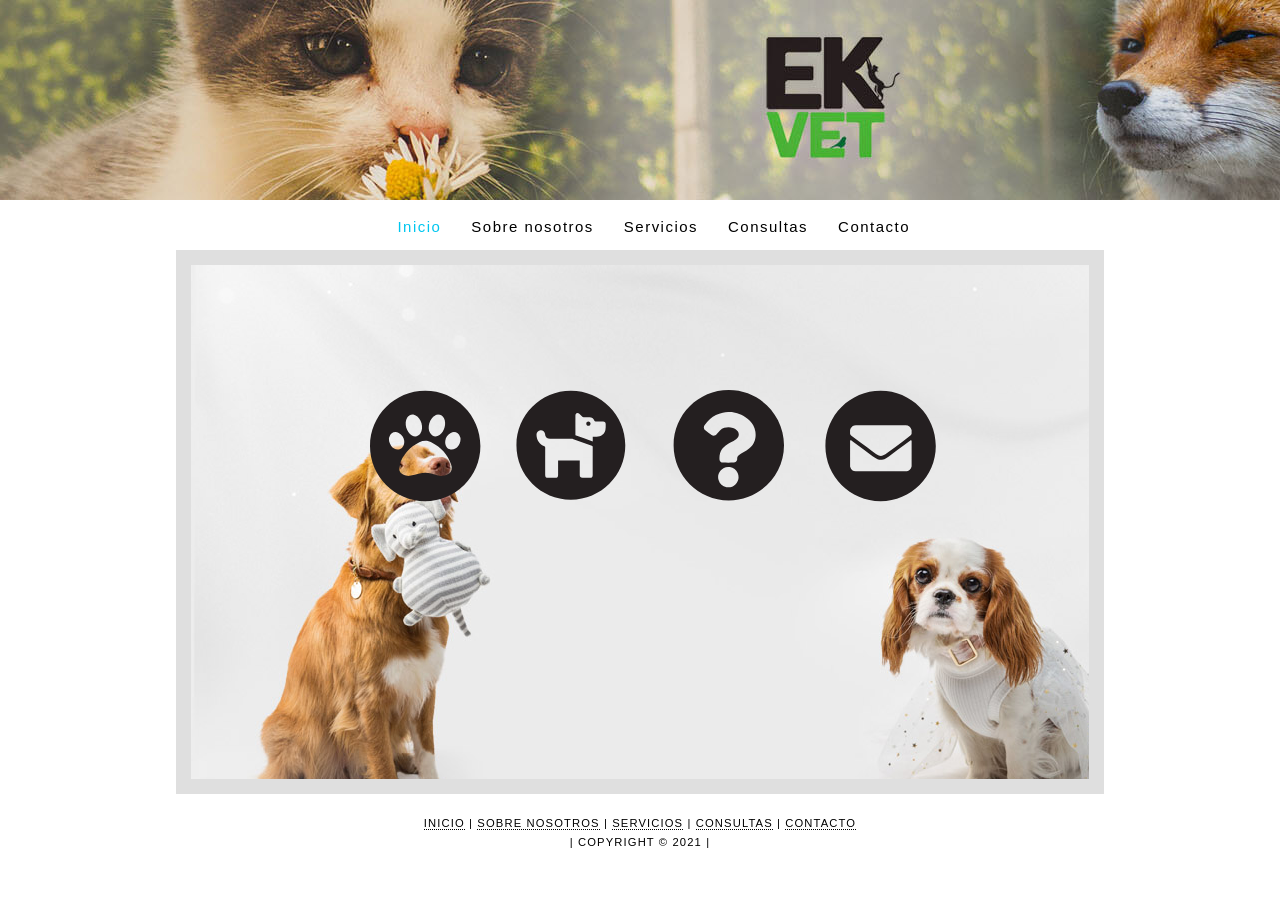
<file: index.html>
<!DOCTYPE HTML>
<html>

<head>
  <title>EKVET Centro Clinico Veterinario</title>
  <meta name="description" content="website description" />
  <meta name="keywords" content="website keywords, website keywords" />
  <meta http-equiv="content-type" content="text/html charset=windows-1252" />
  <link rel="stylesheet" type="text/css" href="style/style.css" />
  <link rel="stylesheet" href="style/estilos.css">
  <link href="https://fonts.googleapis.com/css2?family=Shippori+Antique+B1&display=swap" rel="stylesheet">

</head>

<body>
  <div id="main">
    <div id="header">
      <div id="logo">
        <div id="logo_text">
          <!-- class="logo_colour", allows you to change the colour of the text -->
          <h1><a href="index.html"><span class="logo_colour"></span></a></h1>
          <h2></h2>
        </div>
      </div>
      <div id="menubar">
        <ul id="menu">
          <!-- put class="selected" in the li tag for the selected page - to highlight which page you're on -->
          <li class="selected"><a href="index.html">Inicio</a></li>
          <li><a href="examples.html">Sobre nosotros</a></li>
          <li><a href="page.html">Servicios</a></li>
          <li><a href="another_page.html">Consultas</a></li>
          <li><a href="contact.html">Contacto</a></li>
        </ul>
      </div>
    </div>
    <div id="site_content">
      <div class="sidebar">

      </div>
      <div id="content">
        <?xml version="1.0" encoding="utf-8"?>
        <!-- Generator: Adobe Illustrator 24.0.2, SVG Export Plug-In . SVG Version: 6.00 Build 0)  -->
        <svg version="1.1" xmlns="http://www.w3.org/2000/svg" xmlns:xlink="http://www.w3.org/1999/xlink" x="0px" y="0px"
           viewBox="0 0 900 600" style="enable-background:new 0 0 900 600;" xml:space="preserve">
        <style type="text/css">
          .st0{fill:#241F20;}
          .st1{display:none;}
        </style>
        <g id="menu">

          <a href="another_page.html">
          <path id="consultas" class="st0" d="M486,296c0-39.76,32.24-72,72-72s72,32.24,72,72s-32.24,72-72,72S486,335.76,486,296z
             M557.43,252.62c-0.13,0.02-0.26,0.06-0.38,0.06c-2.33,0.09-4.63,0.37-6.92,0.82c-6.31,1.23-11.85,4.01-16.63,8.29
            c-2.71,2.43-5.06,5.18-7.13,8.17c-1.51,2.18-1.13,4.85,0.97,6.48c2.71,2.1,5.45,4.15,8.19,6.2c1.24,0.93,2.63,1.19,4.14,0.76
            c1.18-0.34,1.97-1.17,2.74-2.06c1.33-1.53,2.66-3.07,4.08-4.52c1.57-1.62,3.45-2.83,5.6-3.53c3.78-1.23,7.57-1.22,11.33,0.15
            c2.46,0.9,4.65,2.2,6.21,4.38c1.35,1.89,1.77,3.96,1.07,6.19c-0.54,1.72-1.71,3.04-3.18,4.02c-2.21,1.47-4.46,2.87-6.76,4.19
            c-3.32,1.91-6.62,3.81-9.37,6.52c-2.32,2.29-3.99,4.96-4.88,8.12c-0.69,2.48-0.78,5.02-0.65,7.56c0.11,2.32,2.08,4.2,4.39,4.22
            c4.77,0.03,9.54,0.03,14.31,0c2.1-0.02,3.93-1.66,4.29-3.72c0.06-0.37,0.12-0.75,0.09-1.12c-0.18-2.17,0.78-3.81,2.46-5
            c1.83-1.29,3.73-2.49,5.66-3.63c2.69-1.6,5.39-3.18,7.79-5.22c2.49-2.12,4.58-4.55,5.97-7.53c2.18-4.66,2.66-9.57,1.76-14.59
            c-0.95-5.33-3.51-9.87-7.2-13.78c-3.17-3.37-6.89-5.98-11.08-7.94c-3.48-1.63-7.13-2.69-10.94-3.19c-0.82-0.11-1.65-0.18-2.48-0.27
            C559.73,252.62,558.58,252.62,557.43,252.62z M558.32,350.87c0.53-0.08,1.07-0.14,1.59-0.25c3.51-0.72,6.35-2.52,8.37-5.49
            c2.73-4.02,3.21-8.36,1.28-12.8c-1.92-4.41-5.35-7.12-10.15-7.84c-4.96-0.74-9.16,0.86-12.32,4.75c-2.88,3.53-3.76,7.62-2.44,12.01
            c1.55,5.13,5.07,8.24,10.3,9.39c0.49,0.11,1,0.16,1.5,0.23C557.07,350.87,557.69,350.87,558.32,350.87z"/>
          </a>

          <a href="examples.html">
          <path id="sobrenosotros" class="st0" d="M90,297c0-39.76,32.24-72,72-72s72,32.24,72,72s-32.24,72-72,72S90,336.76,90,297z
             M208.07,287.55c0-0.65-0.13-1.3-0.36-1.91c-0.07-0.17-0.13-0.35-0.19-0.53c-1.76-5.53-7.06-7.83-12.25-5.22
            c-4.12,2.08-6.41,5.61-7.05,10.07c-0.72,5.01,1.51,9.52,5.13,11.01c4.09,1.68,8.9,0.07,11.96-4.32c0.73-1.05,1.26-2.24,1.76-3.44
            c0.67-1.6,1-3.32,1-5.05V287.55z M114.72,288.12c0,1.73,0.34,3.45,1,5.05c0.5,1.21,1.03,2.39,1.76,3.44
            c3.06,4.39,7.86,6,11.96,4.32c3.61-1.48,5.85-5.99,5.13-11.01c-0.64-4.46-2.93-7.99-7.05-10.07c-5.19-2.62-10.49-0.32-12.25,5.22
            c-0.06,0.18-0.12,0.35-0.19,0.53c-0.23,0.61-0.36,1.26-0.36,1.91V288.12z M195.81,321.09c-4.36-13.09-13.14-22.59-25.35-28.85
            c-5.24-2.68-10.82-2.78-16.1-0.09c-12.46,6.35-21.44,15.94-25.67,29.41c-2.51,7.99,1.55,13.5,9.88,14.29
            c1.04,0.1,2.13,0.25,3.13,0.05c4.32-0.89,8.71-1.64,12.91-2.94c5.12-1.59,10.03-1.73,15.16-0.06c4.49,1.47,9.15,2.41,11.64,3.05
            C193.73,336.03,198.81,330.11,195.81,321.09z M174.98,257.07c-7.2,3.73-10.64,15.46-6.71,22.6c2.74,4.98,7.77,6.19,12.43,3
            c6.47-4.44,9.29-14.83,5.81-21.83c-1.48-2.98-3.83-4.94-8.13-4.93C177.69,256.14,176.24,256.42,174.98,257.07z M138.41,260.17
            c-4.19,7.08-0.91,18.91,6.26,23.02c4.03,2.31,8.36,1.34,11-2.46c5.02-7.23,1.35-20.41-6.69-23.94c-1.16-0.51-2.44-0.73-2.98-0.88
            C142.11,255.94,139.9,257.65,138.41,260.17z"/>
          </a>

            <a href="page.html">
          <path id="servicios" class="st0" d="M281,296c0-39.21,31.79-71,71-71s71,31.79,71,71s-31.79,71-71,71S281,335.21,281,296z
             M363.6,317.48c0,5.79-0.01,11.59,0,17.38c0.01,2.53,1.02,3.53,3.55,3.54c3.21,0.01,6.43,0.01,9.64,0c2.7-0.01,3.68-0.98,3.68-3.66
            c0-12.14-0.01-24.28,0.03-36.42c0-0.97-0.3-1.39-1.2-1.7c-7.99-2.82-15.97-5.7-23.96-8.53c-0.78-0.27-1.64-0.43-2.46-0.43
            c-9.35-0.03-18.69-0.01-28.04-0.02c-3.16,0-5.31-1.39-6.11-3.98c-0.24-0.79-0.23-1.66-0.37-2.49c-0.51-3-3.08-5.09-5.89-4.81
            c-3.11,0.31-5.3,2.69-5.29,5.77c0.01,6.54,4.08,12.67,10.19,15.22c0.88,0.37,1.16,0.82,1.16,1.77
            c-0.04,11.88-0.03,23.77-0.02,35.65c0,2.72,0.93,3.63,3.68,3.64c3.17,0.01,6.34,0.01,9.52,0c2.68-0.01,3.63-0.97,3.63-3.69
            c0-5.79,0-11.59,0-17.38c0-0.45,0-0.9,0-1.41c9.47,0,18.8,0,28.26,0C363.6,316.48,363.6,316.98,363.6,317.48z M380.54,291.11
            c0-2.21,0-4.22,0-6.27c1.79,0,3.44,0.02,5.09,0c5.76-0.09,10.27-3.37,11.43-8.74c0.52-2.4,0.33-4.96,0.37-7.45
            c0.04-2.53-1.01-3.56-3.51-3.57c-2.83-0.01-5.67-0.1-8.5,0.04c-1.55,0.07-2.41-0.35-3.02-1.85c-1.09-2.66-3.22-3.88-6.12-3.82
            c-2.58,0.05-5.16,0.05-7.74-0.02c-0.52-0.01-1.14-0.27-1.53-0.63c-1.37-1.26-2.59-2.69-4-3.89c-0.65-0.56-1.6-1.01-2.44-1.05
            c-1.59-0.07-2.62,1.32-2.63,3.24c-0.02,5.16-0.01,10.32-0.01,15.48c0,3.47,0,6.93,0,10.45
            C365.43,285.71,372.89,288.38,380.54,291.11z M377.67,267.9c-0.01,1.49-1.26,2.75-2.75,2.76c-1.56,0.01-2.85-1.26-2.84-2.79
            c0.01-1.53,1.31-2.78,2.87-2.76C376.43,265.13,377.68,266.41,377.67,267.9z"/>
          </a>

          <a href="contact.html">
          <path id="contacto" class="st0" d="M684,297c0-39.76,32.24-72,72-72s72,32.24,72,72s-32.24,72-72,72S684,336.76,684,297z
             M716.3,281.18c0.25,0.98,0.83,1.71,1.63,2.31c4.09,3.08,8.16,6.21,12.28,9.26c4.81,3.56,9.67,7.05,14.49,10.59
            c1.76,1.29,3.47,2.65,5.27,3.89c1.14,0.78,2.38,1.45,3.63,2.05c1.95,0.94,3.91,0.77,5.85-0.14c1.97-0.92,3.71-2.18,5.44-3.46
            c6.66-4.9,13.34-9.78,19.99-14.7c3.37-2.49,6.67-5.07,10-7.61c0.81-0.62,1.34-1.41,1.52-2.42c0.01-0.05,0.04-0.1,0.06-0.15
            c0-1.42,0-2.84,0-4.26c-0.07-0.3-0.13-0.59-0.2-0.89c-0.74-3.42-3.94-5.88-7.46-5.87c-17.1,0.03-34.2,0.01-51.3,0.01
            c-4.54,0-9.08-0.01-13.62,0c-3.23,0.01-5.57,1.51-7,4.38c-0.32,0.63-0.42,1.37-0.62,2.07c-0.03,0.1-0.06,0.2-0.09,0.3
            c0,1.42,0,2.84,0,4.26C716.23,280.93,716.27,281.05,716.3,281.18z M796.12,289.69c-0.33-0.32-0.84-0.28-1.31,0.08
            c-2.65,2-5.29,4.02-7.96,5.98c-5.7,4.2-11.41,8.38-17.13,12.55c-1.97,1.43-3.93,2.88-5.96,4.21c-1.81,1.19-3.81,2.01-5.98,2.33
            c-1.99,0.29-3.89-0.05-5.74-0.76c-2.37-0.92-4.46-2.31-6.49-3.8c-8.36-6.16-16.72-12.32-25.07-18.49
            c-0.85-0.63-1.68-1.28-2.52-1.92c-0.76-0.58-1.23-0.51-1.76,0.26c0,11.04,0,22.07,0,33.11c0.08,0.34,0.15,0.67,0.23,1.01
            c0.83,3.34,3.67,5.64,7.1,5.75c0.17,0.01,0.35,0.01,0.52,0.01c21.52,0,43.04,0,64.56,0.01c2.07,0,3.91-0.6,5.43-2.01
            c1.3-1.2,2.1-2.69,2.34-4.46c0.01-0.1,0.06-0.2,0.08-0.3c0-11.04,0-22.07,0-33.11C796.35,289.98,796.25,289.82,796.12,289.69z"/>
          </a>
        </g>
        <g id="Capa_2" class="st1">
        </g>
        </svg>
        
      </div>
    </div>
    <div id="footer">
      <p><a href="index.html">Inicio</a> | <a href="examples.html">Sobre nosotros</a> | <a href="page.html">Servicios</a> | <a href="another_page.html">Consultas</a> | <a href="contact.html">Contacto</a></p>
      <p> | Copyright &copy; 2021 | 
    </div>
  </div>
</body>
</html>
</file>
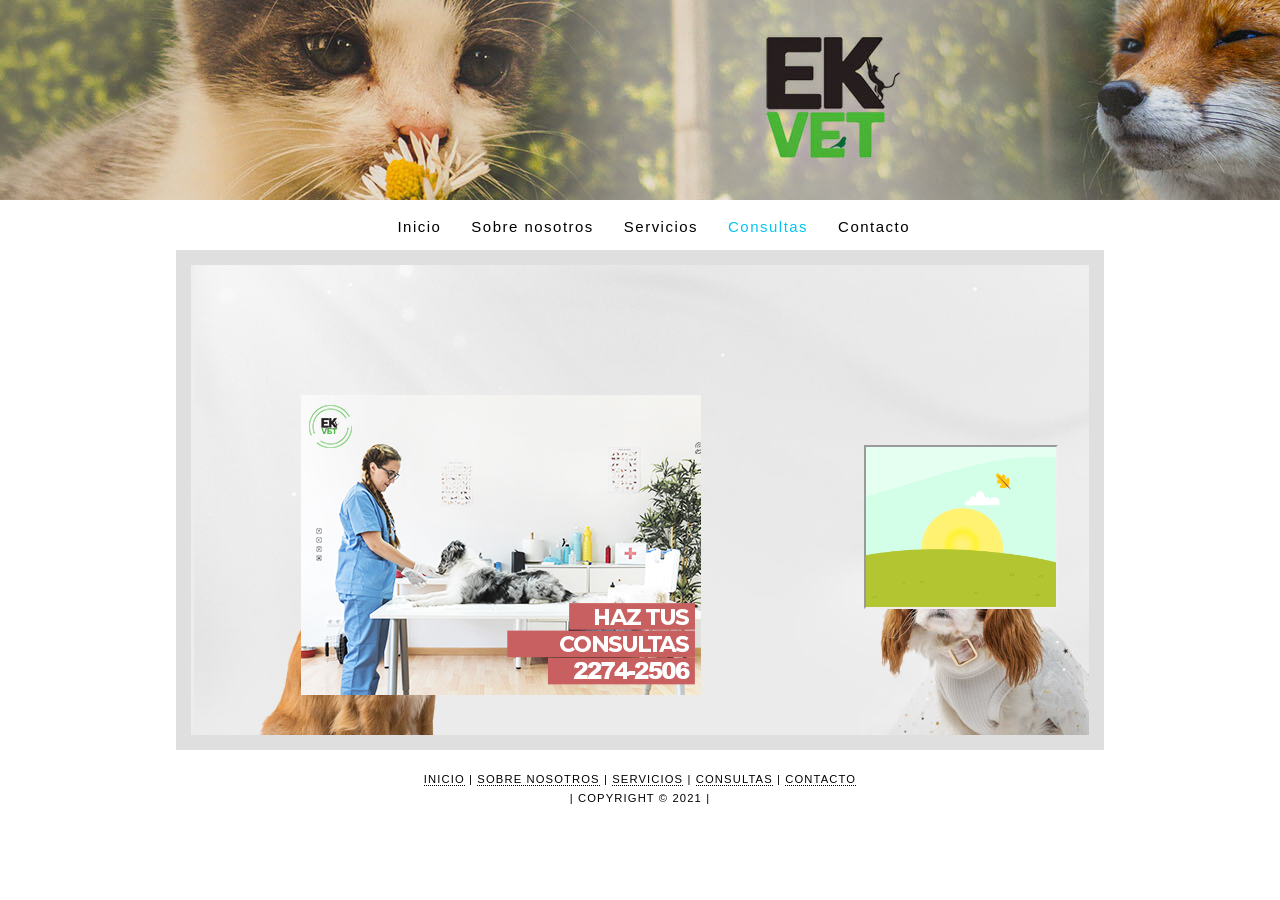
<file: another_page.html>
<!DOCTYPE HTML>
<html>

<head>
  <title>EKVET Centro Clinico Veterinario</title>
  <meta name="description" content="website description" />
  <meta name="keywords" content="website keywords, website keywords" />
  <meta http-equiv="content-type" content="text/html; charset=windows-1252" />
  <link rel="stylesheet" type="text/css" href="style/style.css" />
  <link rel="stylesheet" href="style/estilos.css">
  <link href="https://fonts.googleapis.com/css2?family=Shippori+Antique+B1&display=swap" rel="stylesheet">
</head>

<body>
  <div id="main">
    <div id="header">
      <div id="logo">
        <div id="logo_text">
          <!-- class="logo_colour", allows you to change the colour of the text -->
          <h1><a href="index.html"><span class="logo_colour"></span></a></h1>
          <h2></h2>
        </div>
      </div>
      <div id="menubar">
        <ul id="menu">
          <!-- put class="selected" in the li tag for the selected page - to highlight which page you're on -->
          <li><a href="index.html">Inicio</a></li>
          <li><a href="examples.html">Sobre nosotros</a></li>
          <li><a href="page.html">Servicios</a></li>
          <li class="selected"><a href="another_page.html">Consultas</a></li>
          <li><a href="contact.html">Contacto</a></li>
        </ul>
      </div>
    </div>
    <div id="site_content">
      <div class="sidebar">
        <iframe src="animaciones/anisprite/avesprite.html" width="190px" height="160px" style="margin-top: 170px;"></iframe>

      </div>
      <div id="content">
        <img src="images/img1.jpg" style="margin-top: 120px;">
      <p></p>
      </div>
    </div>
    <div id="footer">
      <p><a href="index.html">Inicio</a> | <a href="examples.html">Sobre nosotros</a> | <a href="page.html">Servicios</a> | <a href="another_page.html">Consultas</a> | <a href="contact.html">Contacto</a></p>
      <p> | Copyright &copy; 2021 | 
    </div>
  </div>
</body>
</html>
</file>
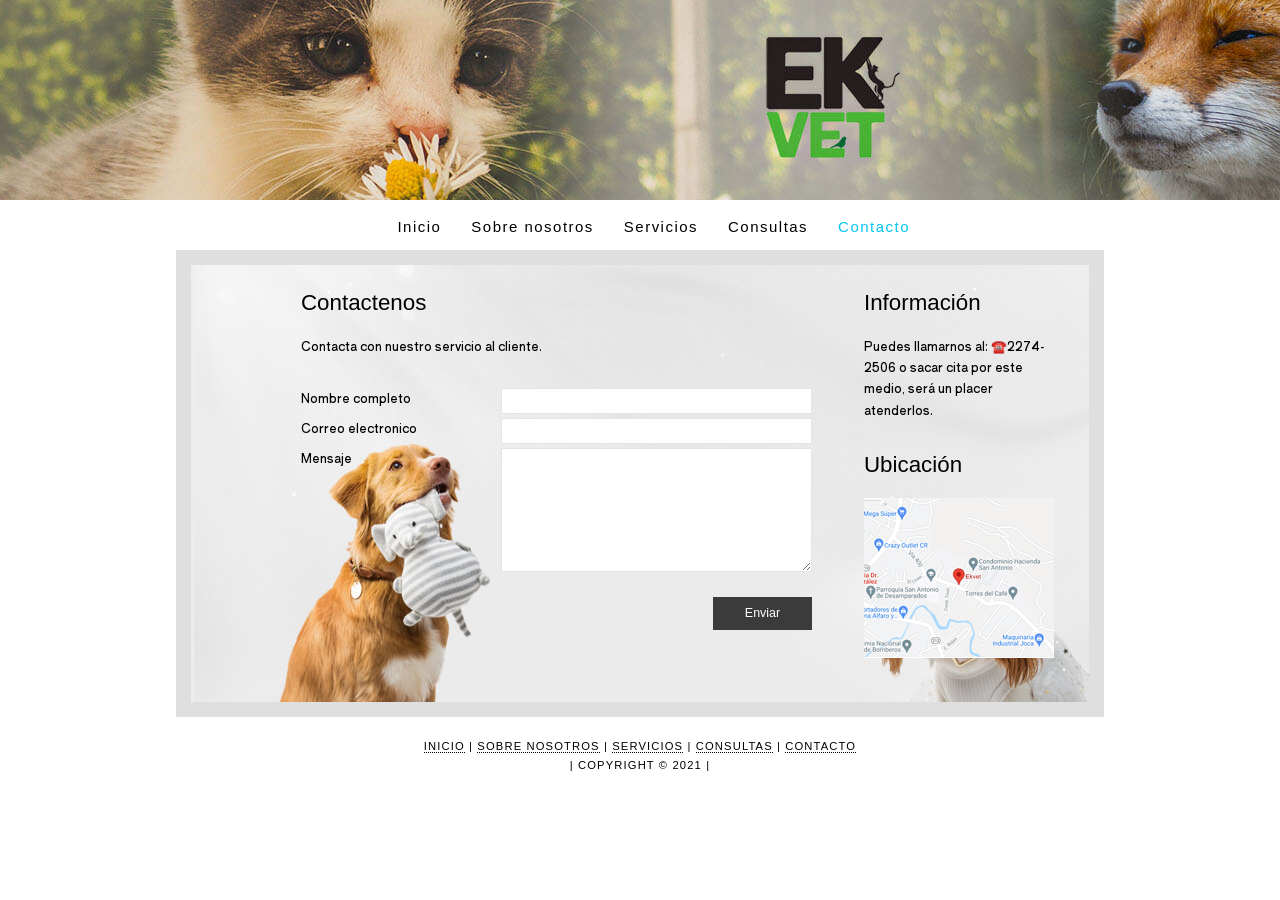
<file: contact.html>
<!DOCTYPE HTML>
<html>

<head>
  <title>EKVET Centro Clinico Veterinario</title>
  <meta name="description" content="website description" />
  <meta name="keywords" content="website keywords, website keywords" />
  <meta charset="UTF-8">
  <link rel="stylesheet" type="text/css" href="style/style.css" />
  <link rel="stylesheet" href="style/estilos.css">
  <meta charset="UTF-8">
  <link href="https://fonts.googleapis.com/css2?family=Shippori+Antique+B1&display=swap" rel="stylesheet">
</head>

<body>
  <div id="main">
    <div id="header">
      <div id="logo">
        <div id="logo_text">
          <!-- class="logo_colour", allows you to change the colour of the text -->
          <h1><a href="index.html"><span class="logo_colour"></span></a></h1>
          <h2></h2>
        </div>
      </div>
      <div id="menubar">
        <ul id="menu">
          <!-- put class="selected" in the li tag for the selected page - to highlight which page you're on -->
          <li><a href="index.html">Inicio</a></li>
          <li><a href="examples.html">Sobre nosotros</a></li>
          <li><a href="page.html">Servicios</a></li>
          <li><a href="another_page.html">Consultas</a></li>
          <li class="selected"><a href="contact.html">Contacto</a></li>
        </ul>
      </div>
    </div>
    <div id="site_content">
      <div class="sidebar">
        <h1>Información</h1>
        <p>Puedes llamarnos al: ☎️2274-2506 o sacar cita por este medio, será un placer atenderlos.</p>
        <h1>Ubicación</h1>
     <img src="images/ubicacion.jpg">
      
      </div>
      <div id="content">
        <h1>Contactenos</h1>
        <p>Contacta con nuestro servicio al cliente.</p>
        <form action="#" method="post">
          <div class="form_settings">
            <p><span>Nombre completo</span><input class="contact" type="text" name="your_name" value="" /></p>
            <p><span>Correo electronico</span><input class="contact" type="text" name="your_email" value="" /></p>
            <p><span>Mensaje</span><textarea class="contact textarea" rows="8" cols="50" name="your_enquiry"></textarea></p>
            <p style="padding-top: 15px"><span>&nbsp;</span><input class="submit" type="submit" name="contact_submitted" value="Enviar" /></p>
          </div>
        </form>

      </div>
    </div>
    <div id="footer">
      <p><a href="index.html">Inicio</a> | <a href="examples.html">Sobre nosotros</a> | <a href="page.html">Servicios</a> | <a href="another_page.html">Consultas</a> | <a href="contact.html">Contacto</a></p>
      <p> | Copyright &copy; 2021 | 
    </div>
  </div>
</body>
</html>
</file>
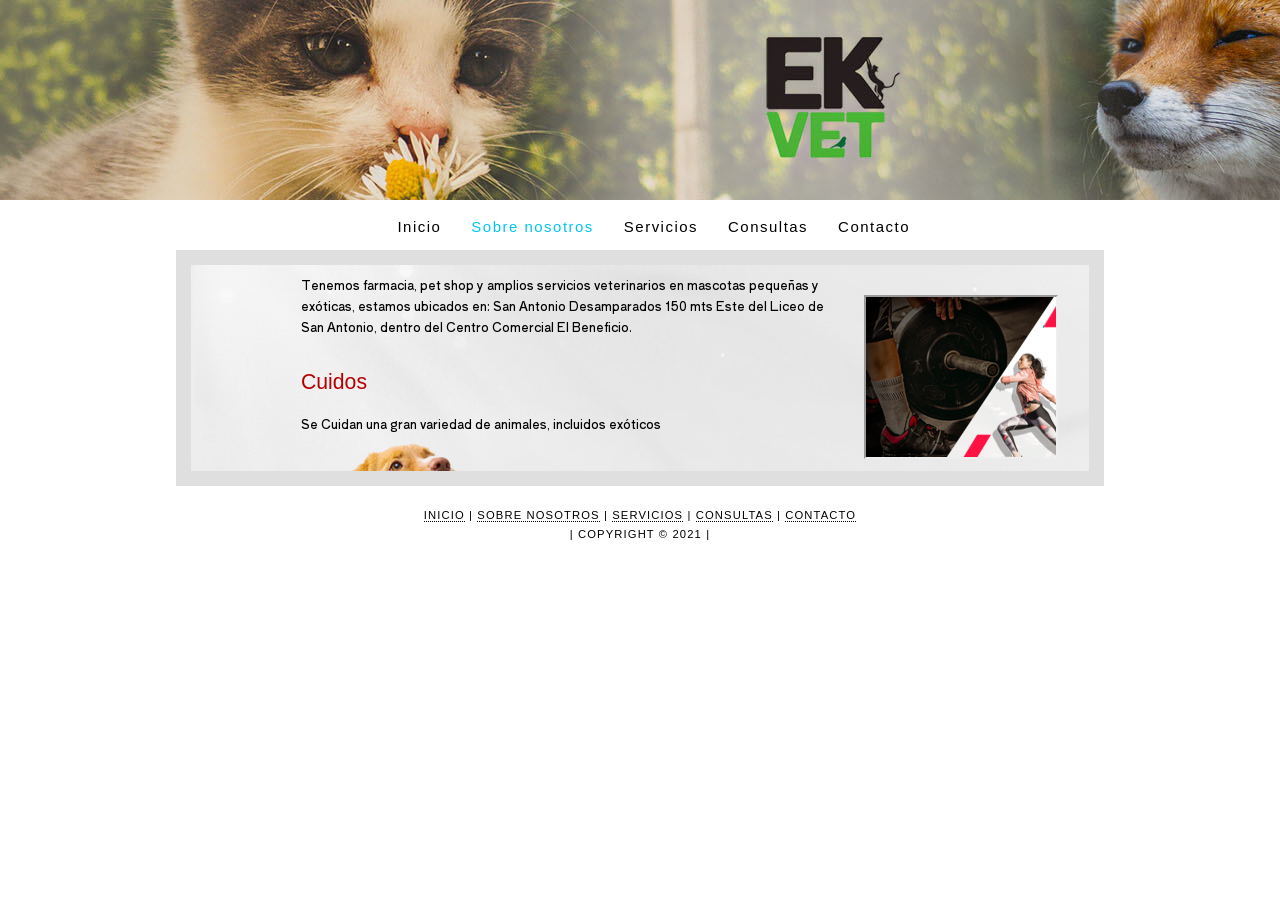
<file: examples.html>
<!DOCTYPE HTML>
<html>

<head>
  <title>EKVET Centro Clinico Veterinario</title>
  <meta name="description" content="website description" />
  <meta name="keywords" content="website keywords, website keywords" />
  
  <meta charset="UTF-8">
  <link rel="stylesheet" type="text/css" href="style/style.css" />
  <link rel="stylesheet" href="style/estilos.css">
  <link href="https://fonts.googleapis.com/css2?family=Shippori+Antique+B1&display=swap" rel="stylesheet">
</head>

<body>
  <div id="main">
    <div id="header">
      <div id="logo">
        <div id="logo_text">
          <!-- class="logo_colour", allows you to change the colour of the text -->
          <h1><a href="index.html"><span class="logo_colour"></span></a></h1>
          <h2></h2>
        </div>
      </div>
      <div id="menubar">
        <ul id="menu">
          <!-- put class="selected" in the li tag for the selected page - to highlight which page you're on -->
          <li><a href="index.html">Inicio</a></li>
          <li class="selected"><a href="examples.html">Sobre nosotros</a></li>
          <li><a href="page.html">Servicios</a></li>
          <li><a href="another_page.html">Consultas</a></li>
          <li><a href="contact.html">Contacto</a></li>
        </ul>
      </div>
    </div>
    <div id="site_content">
      <div class="sidebar">
      
        
     
        <iframe src="animaciones/anunciogym/gymanuncio.html" width="190px" height="160px" style="margin-bottom: -170px;"></iframe>
        


      </div>
      <div id="content">
        <p>Tenemos farmacia, pet shop y amplios servicios veterinarios en mascotas pequeñas y exóticas, estamos ubicados en: San Antonio Desamparados 150 mts Este del Liceo de San Antonio, dentro del Centro Comercial El Beneficio. </p>

        <h2>Cuidos</h2>
        <p>Se Cuidan una gran variedad de animales, incluidos exóticos </p>

      </div>
    </div>
    <div id="footer">
      <p><a href="index.html">Inicio</a> | <a href="examples.html">Sobre nosotros</a> | <a href="page.html">Servicios</a> | <a href="another_page.html">Consultas</a> | <a href="contact.html">Contacto</a></p>
      <p> | Copyright &copy; 2021 | 
    </div>
  </div>
</body>
</html>
</file>
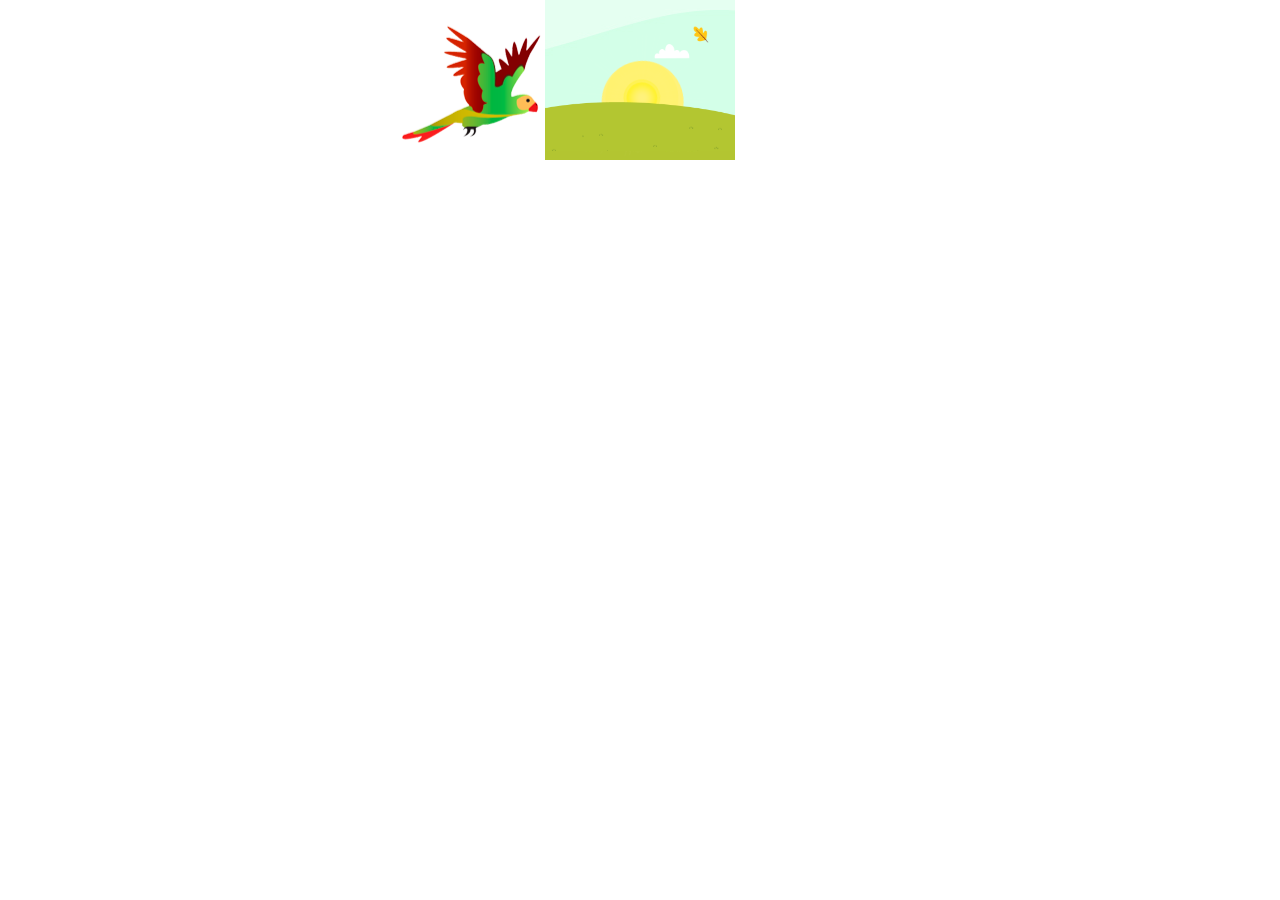
<file: animaciones/anisprite/avesprite.html>
<!DOCTYPE html>
<html>
<head>
	<title></title>
	<meta http-equiv="X-UA-Compatible" content="IE=Edge" />
	<meta http-equiv="Content-Type" content="text/html; charset=utf-8"/>
	<meta name="description" content="">
	<meta name="keywords" content="">
	<meta name="author" content="Rocío">
	<meta name="viewport" content="initial-scale=1.0">
	<style>
		html {
			height: 100%;
		}
		body {
			height: 100%;
			margin: 0;
			padding: 0;
		}
	</style>
	
	
	<script type="text/javascript" src="slplayer.js"></script>
	
</head>
<body>
	<div id="zzuUPyEL" style="position: relative; height: 100%;"></div>
	<script type = "text/javascript">
	(function(Saola) {
	var li = {"color":"#2090e6","density":9,"diameter":60,"range":1,"shape":"oval","speed":1};
	Saola.openDoc('avesprite.js', 'zzuUPyEL', {paused:false, preloaderOptions: li, center: 'horizontal'});})(AtomiSaola);
	</script>
</body>
</html>
</file>
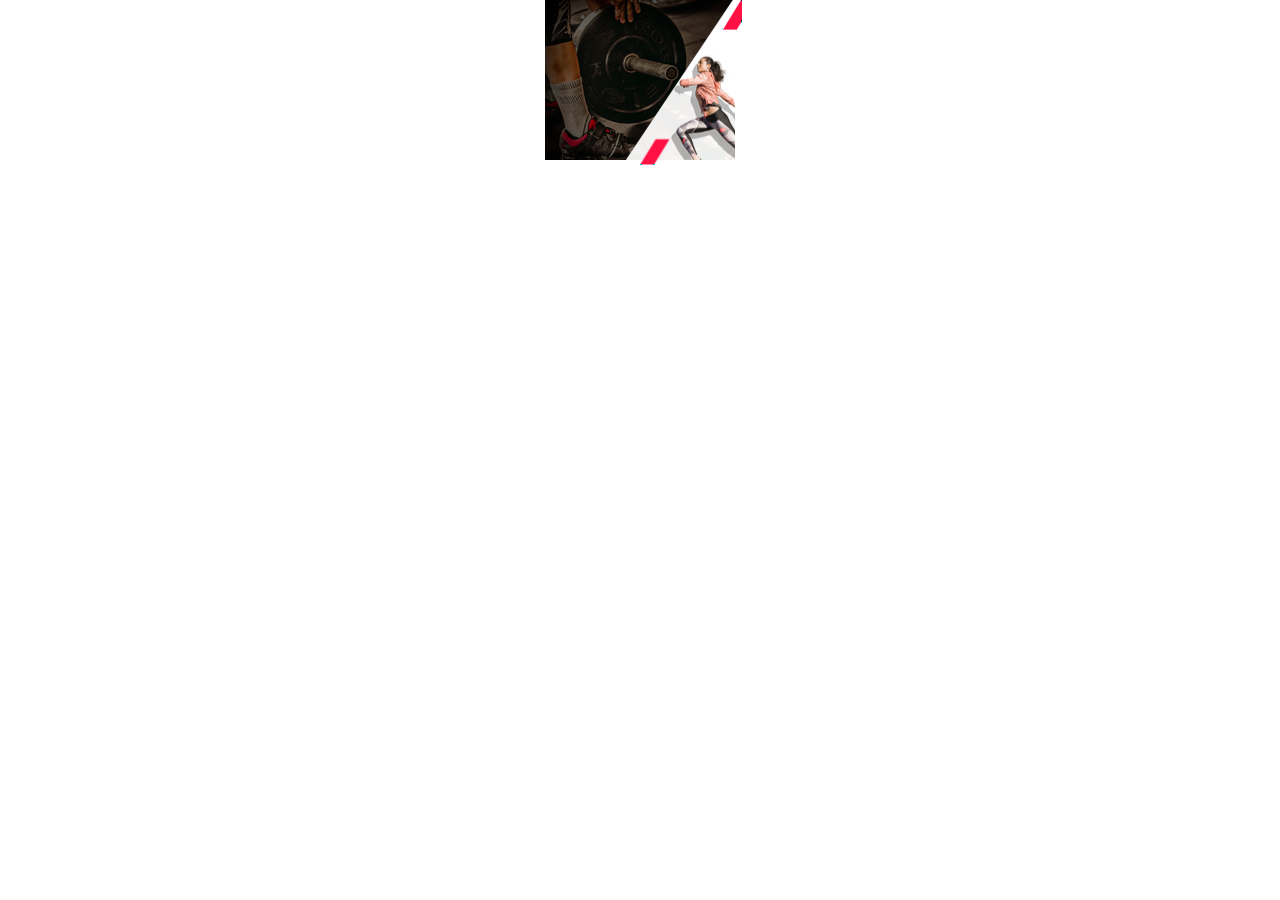
<file: animaciones/anunciogym/gymanuncio.html>
<!DOCTYPE html>
<html>
<head>
	<title></title>
	<meta http-equiv="X-UA-Compatible" content="IE=Edge" />
	<meta http-equiv="Content-Type" content="text/html; charset=utf-8"/>
	<meta name="description" content="">
	<meta name="keywords" content="">
	<meta name="author" content="Rocío">
	<meta name="viewport" content="initial-scale=1.0">
	<style>
		html {
			height: 100%;
		}
		body {
			height: 100%;
			margin: 0;
			padding: 0;
		}
	</style>
	
	
	<script type="text/javascript" src="slplayer.js"></script>
	
</head>
<body>
	<div id="dZnPsIjF" style="position: relative; height: 100%;"></div>
	<script type = "text/javascript">
	(function(Saola) {
	var li = {"color":"#2090e6","density":9,"diameter":60,"range":1,"shape":"oval","speed":1};
	Saola.openDoc('gymanuncio.js', 'dZnPsIjF', {paused:false, preloaderOptions: li, center: 'horizontal'});})(AtomiSaola);
	</script>
</body>
</html>
</file>
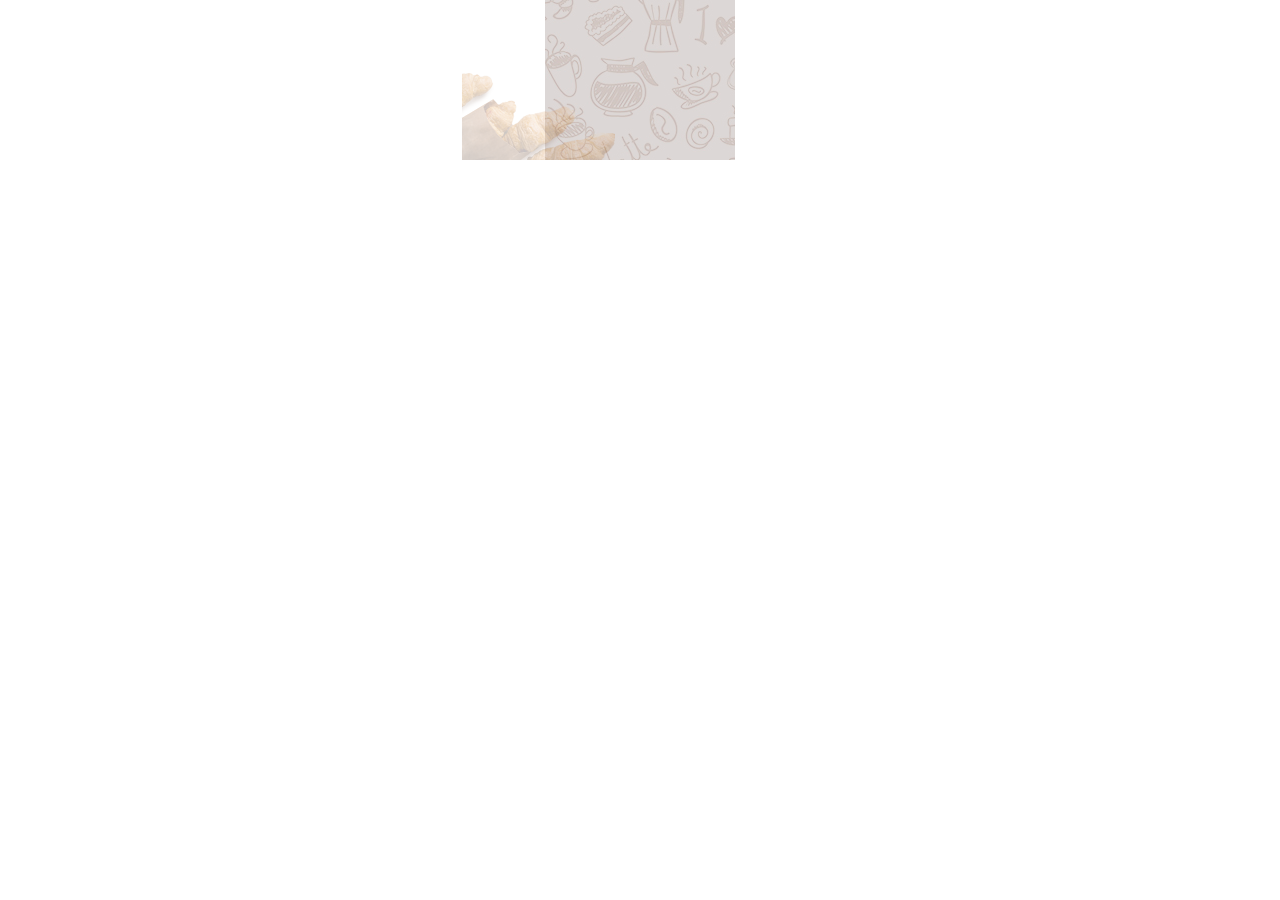
<file: animaciones/anunciopan/anunciopan.html>
<!DOCTYPE html>
<html>
<head>
	<title></title>
	<meta http-equiv="X-UA-Compatible" content="IE=Edge" />
	<meta http-equiv="Content-Type" content="text/html; charset=utf-8"/>
	<meta name="description" content="">
	<meta name="keywords" content="">
	<meta name="author" content="Rocío">
	<meta name="viewport" content="initial-scale=1.0">
	<style>
		html {
			height: 100%;
		}
		body {
			height: 100%;
			margin: 0;
			padding: 0;
		}
	</style>
	
	
	<script type="text/javascript" src="slplayer.js"></script>
	
</head>
<body>
	<div id="jfVsNYft" style="position: relative; height: 100%;"></div>
	<script type = "text/javascript">
	(function(Saola) {
	var li = {"color":"#2090e6","density":9,"diameter":60,"range":1,"shape":"oval","speed":1};
	Saola.openDoc('anunciopan.js', 'jfVsNYft', {paused:false, preloaderOptions: li, center: 'horizontal'});})(AtomiSaola);
	</script>
</body>
</html>
</file>
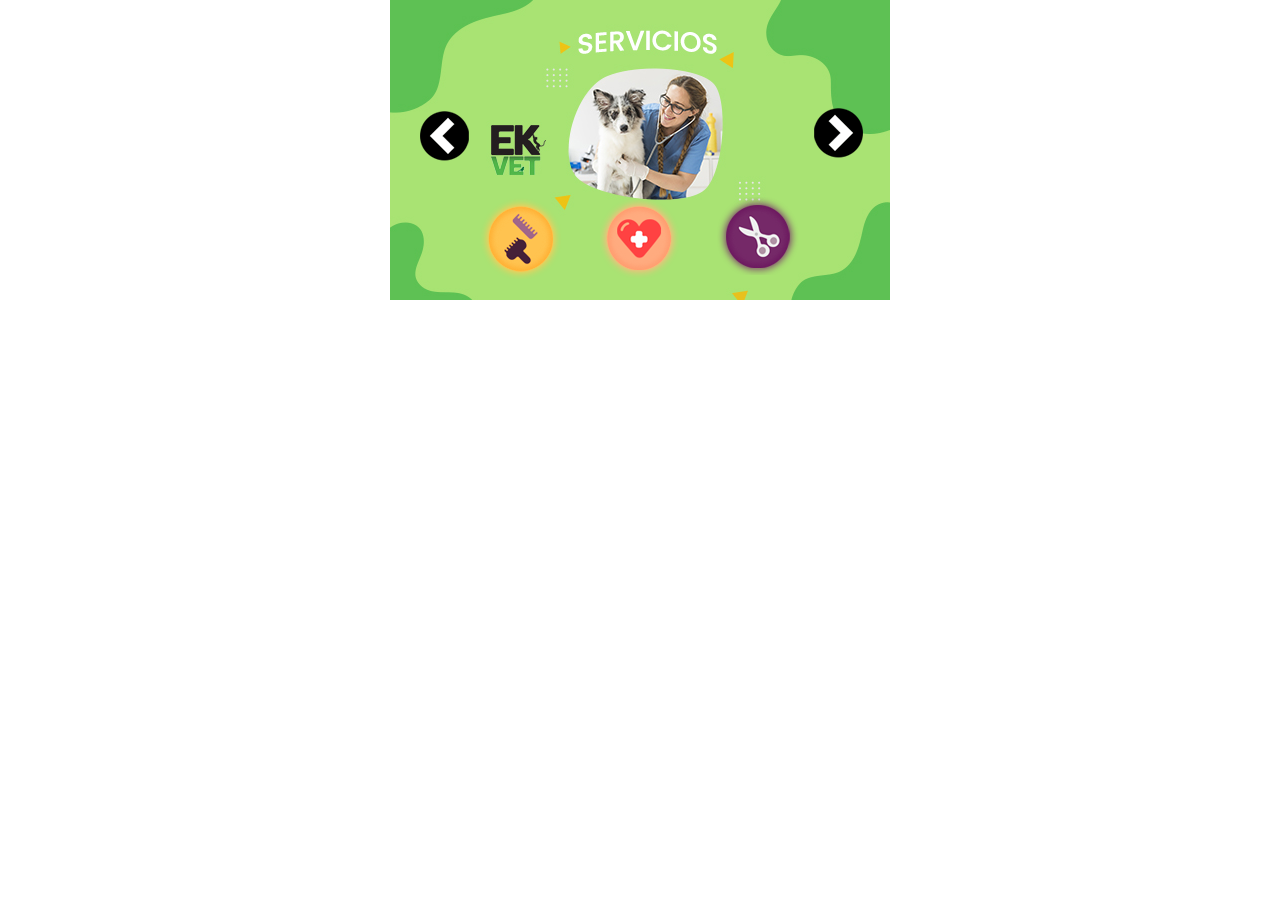
<file: animaciones/carousel/Carosel.html>
<!DOCTYPE html>
<html>
<head>
	<title></title>
	<meta http-equiv="X-UA-Compatible" content="IE=Edge" />
	<meta http-equiv="Content-Type" content="text/html; charset=utf-8"/>
	<meta name="description" content="">
	<meta name="keywords" content="">
	<meta name="author" content="Rocío">
	<meta name="viewport" content="initial-scale=1.0">
	<style>
		html {
			height: 100%;
		}
		body {
			height: 100%;
			margin: 0;
			padding: 0;
		}
	</style>
	
	
	<script type="text/javascript" src="slplayer.js"></script>
	
</head>
<body>
	<div id="Gnrdmcxu" style="position: relative; height: 100%;"></div>
	<script type = "text/javascript">
	(function(Saola) {
	var li = {"color":"#2090e6","density":9,"diameter":60,"range":1,"shape":"oval","speed":1};
	Saola.openDoc('Carosel.js', 'Gnrdmcxu', {paused:false, preloaderOptions: li, center: 'horizontal'});})(AtomiSaola);
	</script>
</body>
</html>
</file>
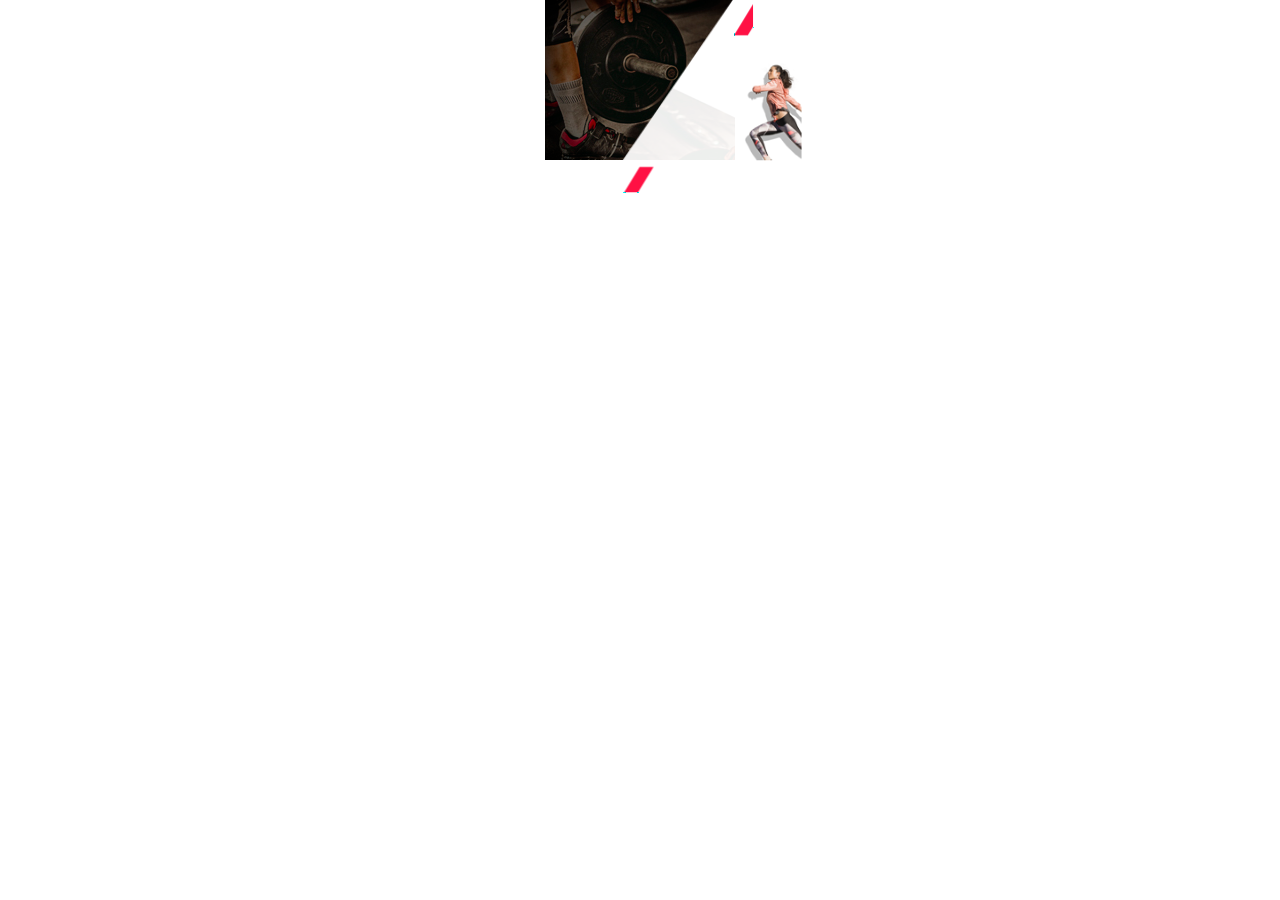
<file: animaciones/gymanuncio/gymanuncio.html>
<!DOCTYPE html>
<html>
<head>
	<title></title>
	<meta http-equiv="X-UA-Compatible" content="IE=Edge" />
	<meta http-equiv="Content-Type" content="text/html; charset=utf-8"/>
	<meta name="description" content="">
	<meta name="keywords" content="">
	<meta name="author" content="Rocío">
	<meta name="viewport" content="initial-scale=1.0">
	<style>
		html {
			height: 100%;
		}
		body {
			height: 100%;
			margin: 0;
			padding: 0;
		}
	</style>
	
	
	<script type="text/javascript" src="slplayer.js"></script>
	
</head>
<body>
	<div id="ERPsDgle" style="position: relative; height: 100%;"></div>
	<script type = "text/javascript">
	(function(Saola) {
	var li = {"color":"#2090e6","density":9,"diameter":60,"range":1,"shape":"oval","speed":1};
	Saola.openDoc('gymanuncio.js', 'ERPsDgle', {paused:false, preloaderOptions: li, center: 'horizontal'});})(AtomiSaola);
	</script>
</body>
</html>
</file>
<file: style/style.css>
html{height: 100%;}

body
{ font-family: 'Shippori Antique B1', sans-serif;
  padding: 0px;
  margin: 0px;
  font-size: .78em;
  background: #ffffff;
  color: #ffffff;}

p
{ margin: 0px;
  padding: 0px 0px 16px 0px;
  line-height: 1.7em;
color: #000;}


h1, h2, h3, h4, h5, h6 
{ font: normal 179% 'century gothic', arial, sans-serif;
  color: #000000;
  margin: 0 0 15px 0;
  padding: 15px 0 5px 0;}

h2
{ font: normal 170% 'century gothic', arial, sans-serif;
  color: #B60000;}

h3
{ font: normal 125% 'century gothic', arial, sans-serif;}

h4, h5, h6
{ margin: 0;
  padding: 0 0 5px 0;
  font: normal 120% arial, sans-serif;
  color: #B60000;}

h5, h6
{ font: italic 95% arial, sans-serif;
  color: rgb(32, 31, 31);}

h6
{ color: #362C20;}

a, a:hover
{ border-bottom: 1px dotted;
  color: #2e2e2e;
  text-decoration: none;}

a:hover
{ border-bottom: 1px solid;
  color: #00C5EE;}

img
{ border: 0px; 
  margin: 0px; 
  padding: 0px;}

a
{ outline: none;}

form
{ padding: 0; 
  margin: 0;}

.left
{ float: left;
  margin-right: 10px;}

.right
{ float: right; 
  margin-left: 10px;}

.center
{ display: block;
  text-align: center;
  margin: 0 auto;}

blockquote
{ margin: 20px 0px 20px 0px; 
  padding: 10px 20px 0px 20px;
  border: 1px solid #E5E5DB;
  background: #FFF;}

ul
{ margin: 2px 0px 18px 16px;
  padding: 0px;}

ul li
{ list-style-type: square;
  margin: 0px 0px 6px 0px; 
  padding: 0px;}

ol
{ margin: 8px 0px 0px 24px;
  padding: 0px;}

ol li
{ margin: 0px 0px 11px 0px; 
  padding: 0px;}

#main, #logo, #menubar, #site_content, #footer
{ margin-left: auto; 
  margin-right: auto;}

#main
{ padding-bottom: 40px;

}

#header
{ background: transparent url(banner.jpg) no-repeat;
}

#logo
{ width: 860px;
  position: relative;
  height: 200px;}

#logo #logo_text 
{ position: absolute; 
  top: 27px;
  left: 0;}

#logo h1, #logo h2
{ font: normal 300% 'century gothic', arial, sans-serif;
  border-bottom: 0;
  text-transform: none;
  margin: 0;}

#logo_text h1, #logo_text h1 a, #logo_text h1 a:hover 
{ padding: 22px 0 0 0;
  color: #FFF;
  text-decoration: none;
  border: 0;}

#logo_text h1 a .logo_colour
{ color: #444;}

#logo_text a:hover .logo_colour
{ color: #FFF;}

#logo_text h2
{ font-size: 120%;
  padding: 4px 0 0 0;
  color: #fff;}

#menubar
{ width: 870px;
  height: 46px;
  padding-top: 4px;
  padding-right: 300px;} 

ul#menu
{ float: right;
  margin: 0px;}

ul#menu li
{ float: left;
  margin: 5px 0 0 0;
  padding: 0 0 0 0px;
  list-style: none;}

ul#menu li a
{ letter-spacing: 0.1em;
  font-family: sans-serif;
  font-size: 120%;
  display: block; 
  float: left; 
  height: 20px;
  text-decoration: none; 
  padding: 9px 15px 5px 15px;
  text-align: center;
  color: rgb(0, 0, 0);
  border: none;} 

ul#menu li.selected a
{ height: 20px;
  padding: 7px 15px 4px 15px;}

ul#menu li.selected
{ margin: 7px 0 0 0;}

ul#menu li.selected a, ul#menu li.selected a:hover
{ color: #00C6EF;}

ul#menu li a:hover
{ color: #00C6EF;}

#site_content
{ width: 858px;
  overflow: hidden;
  margin: 0 auto 0 auto;
  padding: 10px 20px 20px 20px;
  background: #F6F6F0 url(back.png) repeat-y;
  border: 15px solid rgb(223, 223, 223);} 

.sidebar
{ float: right;
  width: 190px;
  padding: 0 15px 20px 15px;}

.sidebar ul
{ width: 178px; 
  padding: 4px 0 0 0; 
  margin: 4px 0 30px 0;}

.sidebar li
{ list-style: none; 
  padding: 0 0 7px 0; }

.sidebar li a, .sidebar li a:hover
{ padding: 0 0 0 35px;
  display: block;
  background: transparent url(link.png) no-repeat left center;
  border: 0;} 

.sidebar li a.selected
{ color: #444;} 

#content
{ text-align: left;
  width: 690px;
  margin-left: 90px;
  padding: 0;}

#content ul
{ margin: 2px 0 22px 0px;}

#content ul li
{ list-style-type: none;
  background: url(bullet.png) no-repeat;
  margin: 0 0 0 0; 
  padding: 0 0 4px 25px;
  line-height: 1.5em;}

#footer
{ width: 916px;
  font-family: 'trebuchet ms', sans-serif;
  font-size: 90%;
  height: 28px;
  padding: 20px 0 5px 0;
  text-align: center; 
  background: transparent;
  color: #000000;
  text-transform: uppercase;
  letter-spacing: 0.1em;}

#footer p
{ padding: 0;}

#footer a, #footer a:hover
{ color: #000000;
  text-decoration: none;}

#footer a:hover
{ text-decoration: underline;}

.search
{ color: #555; 
  border: 1px solid #DDD; 
  width: 134px;
  padding: 5px;}
  
.form_settings
{ margin: 15px 0 0 0;}

.form_settings p
{ padding: 0 0 4px 0;}

.form_settings span
{ float: left; 
  width: 200px; 
  text-align: left;}
  
.form_settings input, .form_settings textarea
{ padding: 5px; 
  width: 299px; 
  font: 100% arial; 
  border: 1px solid #E5E5DB; 
  background: #FFF; 
  color: #47433F;}
  
.form_settings .submit
{ font: 100% arial; 
  border: 0; 
  width: 99px; 
  margin: 0 0 0 212px; 
  height: 33px;
  padding: 2px 0 3px 0;
  cursor: pointer; 
  background: #3B3B3B; 
  color: #FFF;}

.form_settings textarea, .form_settings select
{ font: 100% arial; 
  width: 299px;}

.form_settings select
{ width: 310px;}

.form_settings .checkbox
{ margin: 4px 0; 
  padding: 0; 
  width: 14px;
  border: 0;
  background: none;}

.separator
{ width: 100%;
  height: 0;
  border-top: 1px solid #D9D5CF;
  border-bottom: 1px solid #FFF;
  margin: 0 0 20px 0;}
  
table
{ margin: 10px 0 30px 0;}

table tr th, table tr td
{ background: #3B3B3B;
  color: #FFF;
  padding: 7px 4px;
  text-align: left;}
  
table tr td
{ background: #E5E5DB;
  color: #47433F;
  border-top: 1px solid #FFF;}
</file>
<file: style/estilos.css>
#site_content
{
    background-image: url("../images/fondopag.jpg");
    animation-name: aniFondo;
    animation-duration: 30s;
    animation-delay: 5s;
    background-repeat: no-repeat;
    animation-iteration-count: infinite;
}

@keyframes aniFondo {
    0% {
        background-position: left;

    }

    50% {
        background-position: right;

    }

    100% {
        background-position: center;

    }
}
#consultas, #contacto, #servicios, #sobrenosotros{
	-webkit-animation: slide-top 2s cubic-bezier(0.250, 0.460, 0.450, 0.940) both;
	        animation: slide-top 2s cubic-bezier(0.250, 0.460, 0.450, 0.940) both;
}
/* ----------------------------------------------
 * Generated by Animista on 2021-10-27 12:10:8
 * Licensed under FreeBSD License.
 * See http://animista.net/license for more info. 
 * w: http://animista.net, t: @cssanimista
 * ---------------------------------------------- */

/**
 * ----------------------------------------
 * animation slide-top
 * ----------------------------------------
 */
 @-webkit-keyframes slide-top {
    0% {
      -webkit-transform: translateY(0);
              transform: translateY(0);
    }
    100% {
      -webkit-transform: translateY(-100px);
              transform: translateY(-100px);
    }
  }
  @keyframes slide-top {
    0% {
      -webkit-transform: translateY(0);
              transform: translateY(0);
    }
    100% {
      -webkit-transform: translateY(-100px);
              transform: translateY(-100px);
    }
  }
</file>
